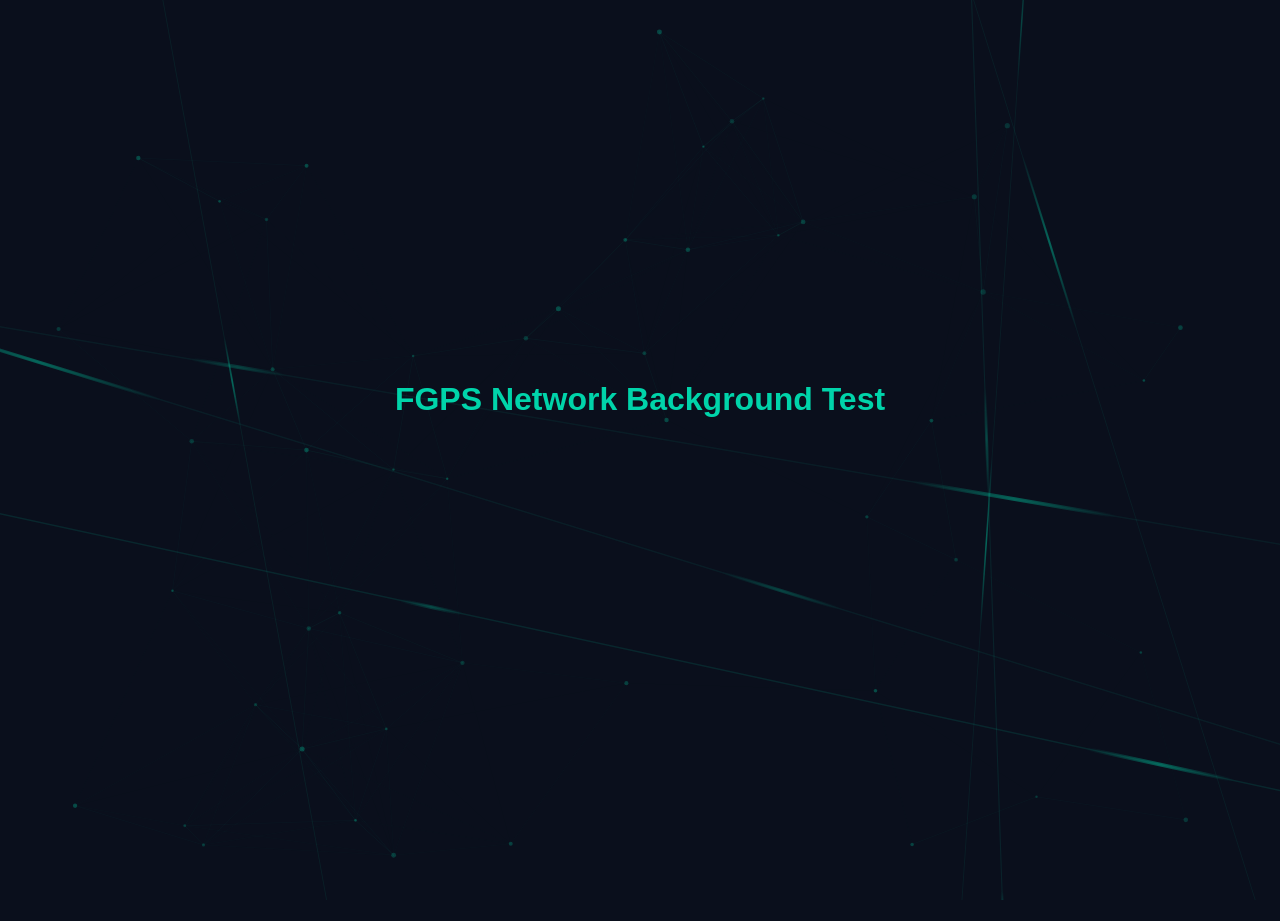
<file: test-bg.html>
<!DOCTYPE html>
<html>
<head><title>Network BG Test</title></head>
<body style="margin:0; background:#0a0f1c; min-height:100vh;">
<h1 style="color:#00d4aa; font-family:Inter,sans-serif; text-align:center; padding-top:40vh; position:relative; z-index:1;">FGPS Network Background Test</h1>
<script src="assets/js/network-bg.js"></script>
</body>
</html>
</file>
